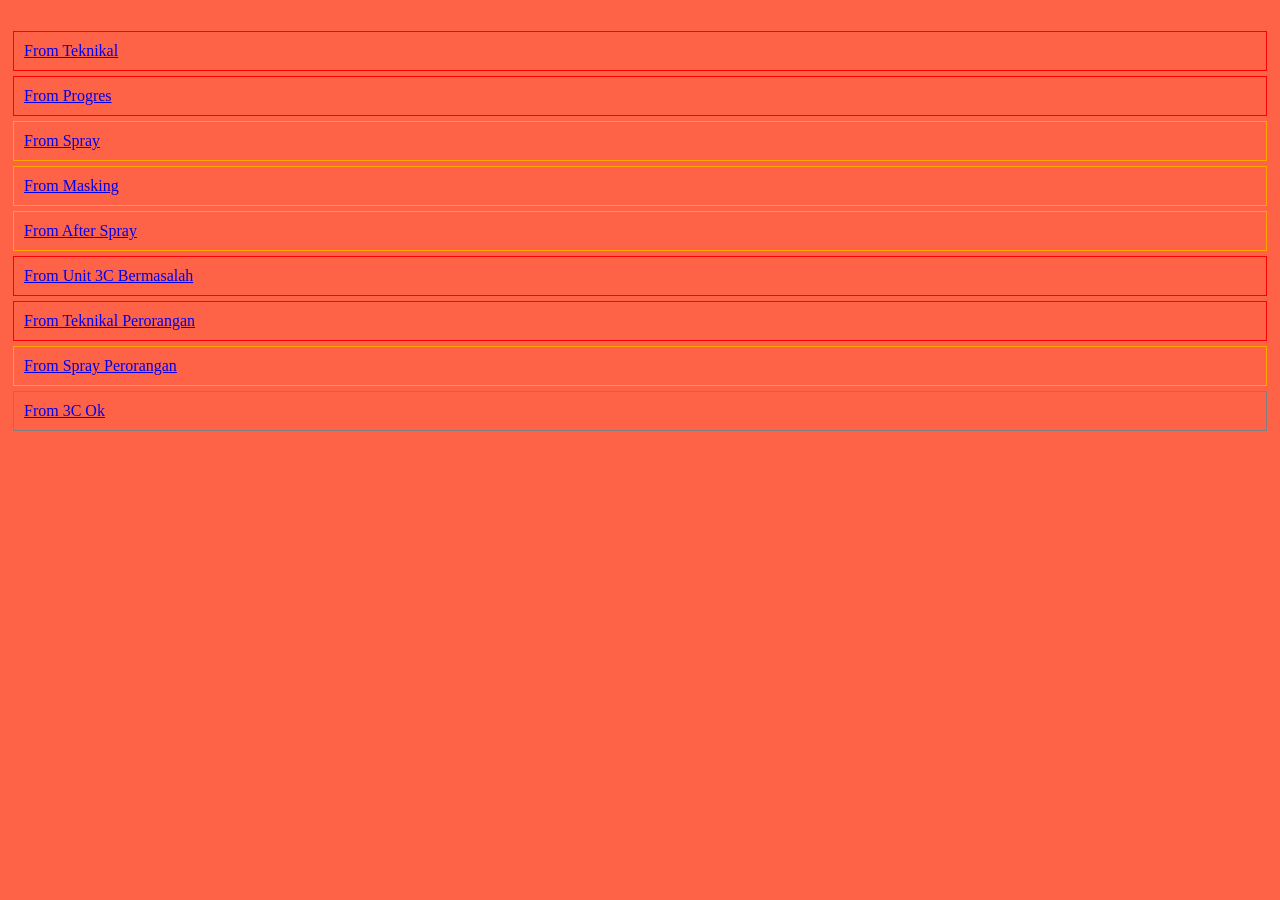
<file: index.html>
<!DOCTYPE html>
<html lang="en">
    <head>
  <title>3C</title>
  <link rel="stylesheet" href="style.css" />
    <div id="clock"></div>
    <script>
        setInterval(() => {
            let date = new Date()
            let clock = document.getElementById('clock')
            clock.innerHTML =
            date.getHours()+":"+
            date.getMinutes()+":"+
            date.getSeconds()
        }, 1000);
    </script>
    </head> 
<br>
  <body>
    <meta charset="UTF-8">
    <meta name="viewport" content="width=device-width, initial-scale=1.0">
    <title>Document</title>
    <div class="Teknikal">
    <a href="Teknikal.html">From Teknikal</a><br></div>
    <div class="Progres">
    <a href="Progres.html">From Progres</a><br></div>
    <div class="Spray">
    <a href="Spray.html">From Spray</a><br></div>
    <div class="Masking">
    <a href="Masking.html">From Masking</a><br></div>
    <div class="AfterSpray">
     <a href="AfterSpray.html">From After Spray</a><br></div>
     <div class="Unit3Cmasihbermasalah">
     <a href="Unit3Cmasihbermasalah.html">From Unit 3C Bermasalah</a><br></div>
     <div class="TeknikalPerorangan">
    <a href="TeknikalPerorangan.html">From Teknikal Perorangan</a><br></div>
    <div class="SprayPerorangan">
    <a href="SprayPerorangan.html">From Spray Perorangan</a><br></div>
    <div class="TigaCok">
    <a href="TigaCok.html">From 3C Ok</a><br></div>

</body>

</html>
</file>
<file: style.css>
body {
    background-color: tomato;
} 
.Teknikal {
    border: 1px solid red;
    padding: 10px;
    margin: 5px;
}
.Progres {
    border: 1px solid red;
    padding: 10px;
    margin: 5px;
}
.Spray {
    border: 1px solid orange;
    padding: 10px;
    margin: 5px;
}
.Masking {
    border: 1px solid orange;
    padding: 10px;
    margin: 5px;
}
.AfterSpray {
    border: 1px solid orange;
    padding: 10px;
    margin: 5px;
}
.Unit3Cmasihbermasalah {
    border: 1px solid red;
    padding: 10px;
    margin: 5px;
}
.TeknikalPerorangan {
    border: 1px solid red;
    padding: 10px;
    margin: 5px;
}
.SprayPerorangan {
    border: 1px solid orange;
    padding: 10px;
    margin: 5px;
}
.TigaCok {
    border: 1px solid gray;
    padding: 10px;
    margin: 5px;
}
</file>
